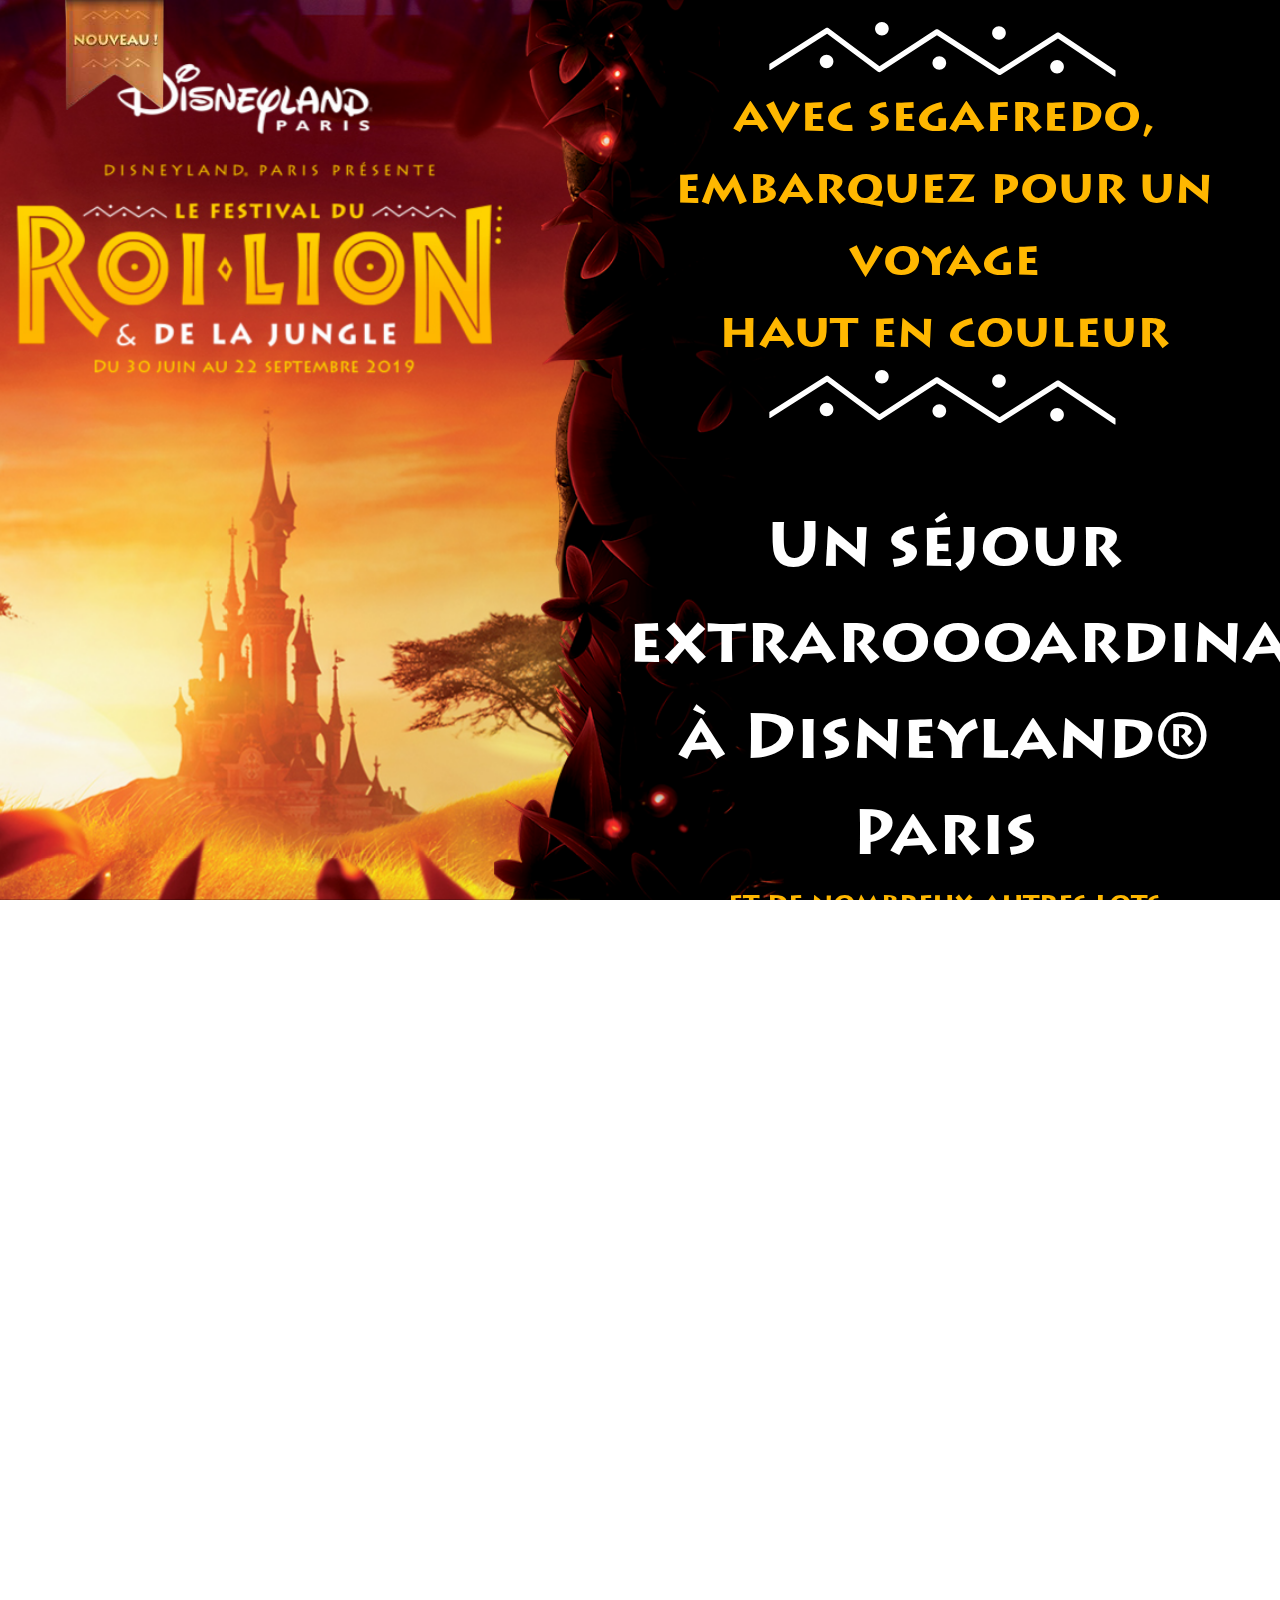
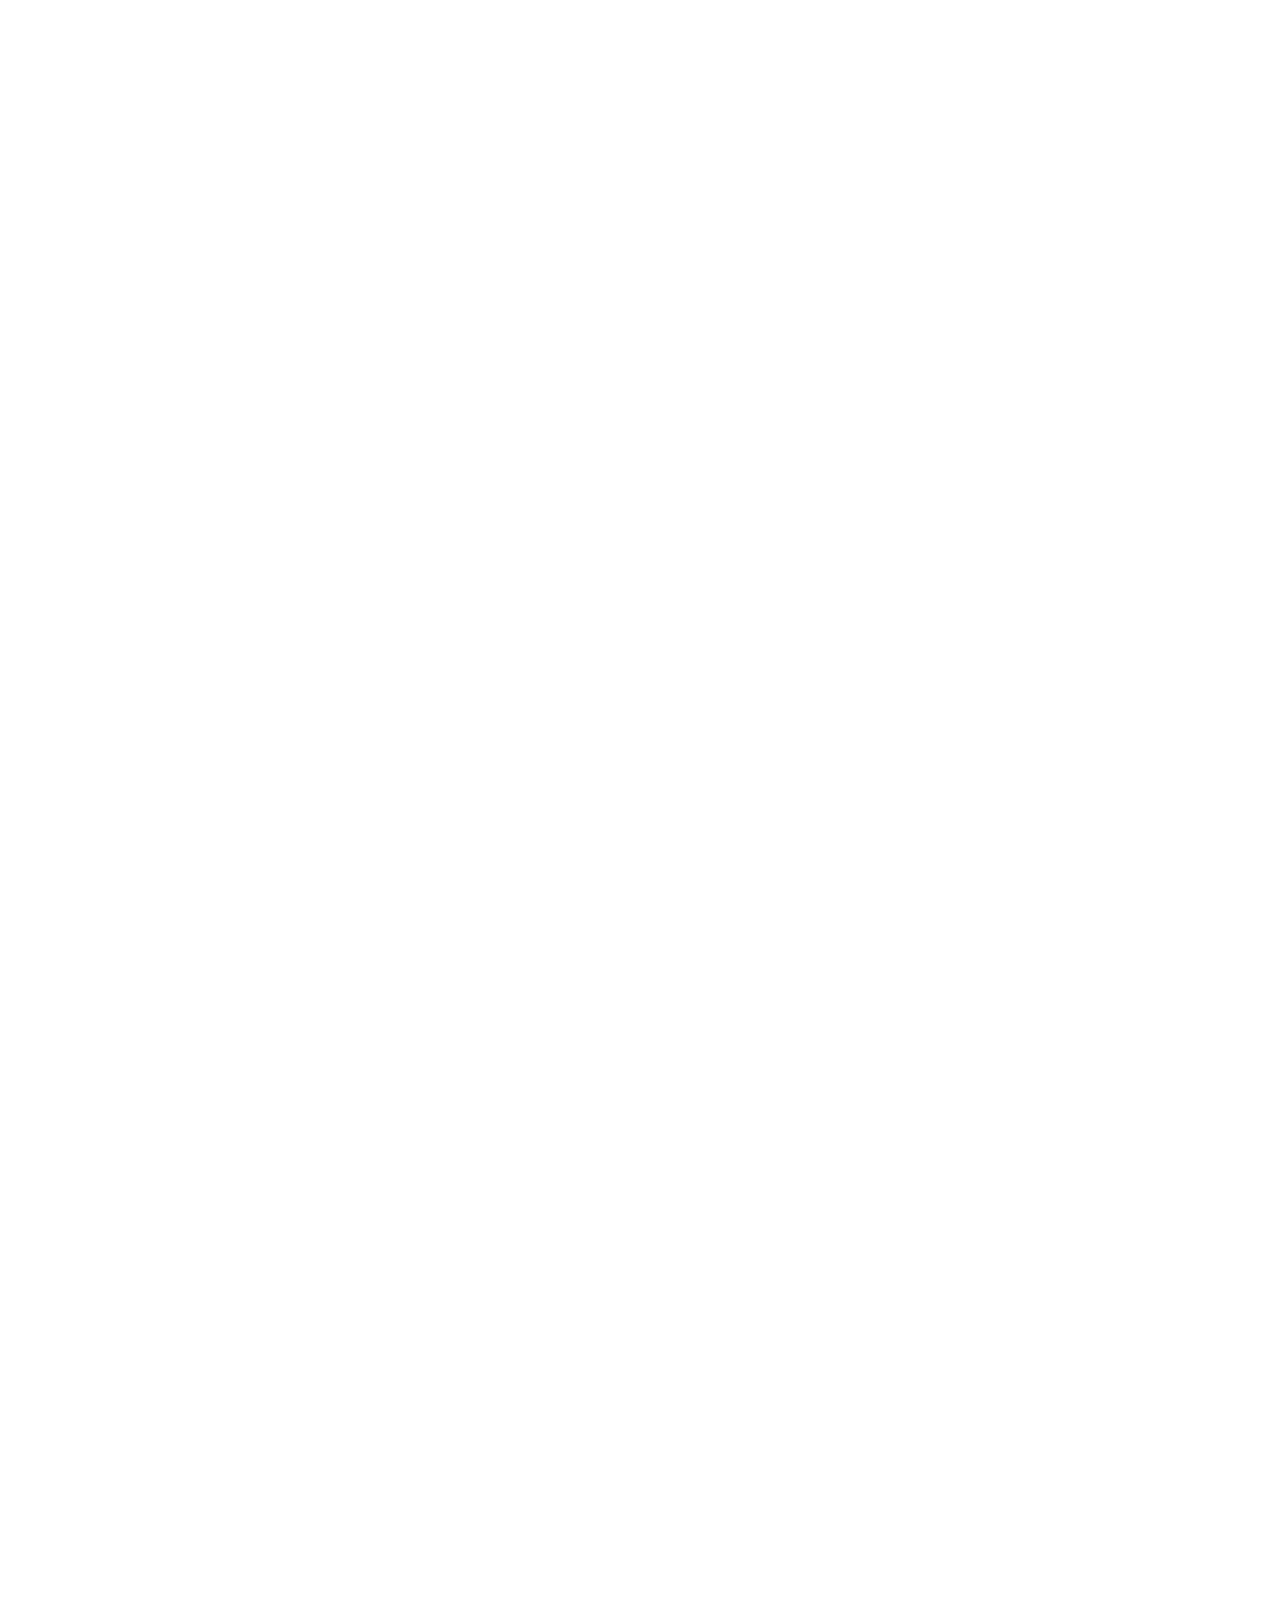
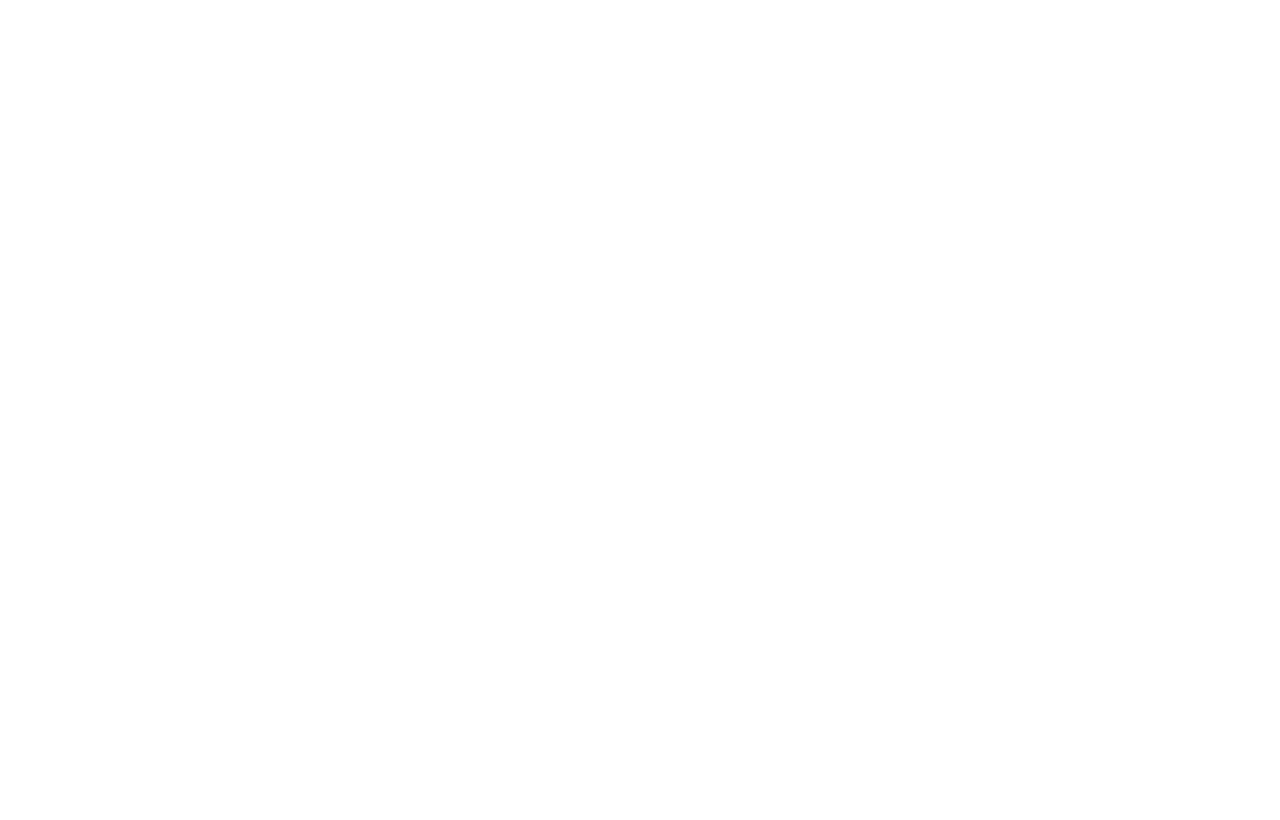
<file: dossier-code-disney/index.htm>
<!doctype html>
<html lang="fr" dir="ltr">
  <head>
    <meta charset="utf-8">
		<meta http-equiv="x-ua-compatible" content="ie=edge">
    <meta name="viewport" content="width=device-width, initial-scale=1, shrink-to-fit=no">
    <link rel="manifest" href="./manifest.webmanifest">
    
    <title> Roi Lion - Disneyland </title>
    
    <link rel="stylesheet" type="text/css" media="screen" href="./css/bulma.min.css?v=0.9.4">
		<link rel="stylesheet" type="text/css" media="screen" href="./css/main.css?v=0.0.0">

  </head>


  <body>
    

    <section class="ecran fixe">
      <figure id="conteneur-visuel">
        <img src="./images/jpg/visuel.jpg" alt="Le Festival du Roi Lion et de la Jungle"> 
      </figure>

      <img src="./images/png/nouveau.png" class="nouveau" alt="Faniion nouveau"> 
    </section> 

    

    <section class="ecran scroll">
      <figure id="conteneur-vegetal">
        <img src="./images/png/vegetal.png" alt="Vegetal"> 
      </figure>

      <figure id="conteneur-vegetal90">
        <img src="./images/png/vegetal90.png" alt="Vegetal90"> 
      </figure>

    <article id="text">
      <h2 class="h2-jaune titre">avec segafredo,<br/>embarquez pour un voyage<br/>haut en couleur</h2>
      <h1>Un séjour<br/>extraroooardinaire<br/>à Disneyland® Paris</h1>
      <h3>et de nombreux autres lots</h3>
      <h1>à gagner !</h1>

      <br/>

      <p>
        Café officiel de Disneyland® Paris, Segafredo vous invite à découvrir 
        <span class="italique">Le Festival du Roi Lion et de la Jungle</span> 
        et à gagner des moments inoubliables à partager !
      </p>

      <br/>
      <button>Jouez !</button>
  
      <div class="titre-bordure">
        <svg id="_01_Les_lots" xmlns="http://www.w3.org/2000/svg" viewBox="0 0 469.48 145.6">
          <defs><style>.cls-2{fill:none;stroke:var(--jaune);stroke-linecap:round;stroke-linejoin:round;stroke-width:4.09px;}.cls-3{fill:var(--jaune);}</style>
          </defs>
          <path class="cls-2" d="M6.19,49.07V2.04c1.45,.14,145.27,14.36,228.56,14.36S461.85,2.19,463.29,2.04V49.07"/>
          <path class="cls-2" d="M6.19,96.53v47.03c1.45-.14,145.27-14.36,228.56-14.36s227.1,14.22,228.54,14.36v-47.03"/>
          <polygon class="cls-3" points="458.59 73.21 464.85 81.55 469.48 72.75 463.92 64.06 458.59 73.21"/>
          <polygon class="cls-3" points="0 73.21 6.26 81.55 10.89 72.75 5.32 64.06 0 73.21"/>
        </svg>
        <h2 class="h2-jaune gagner"> À gagner ! </h2>
      </div>
      



      <figure id="conteneur-illuminations">
        <svg id="Calque_2" xmlns="http://www.w3.org/2000/svg" viewBox="0 0 334.6 204.4">
          <defs><style>.cls-1{fill:none;stroke:var(--rose);stroke-linecap:round;stroke-linejoin:round;stroke-width:3px;}.cls-12{fill:var(--rose);}</style></defs>
          <g id="_01_Les_lots">
            <path d="M167.31,192.76c-58.8,0-160.32,10.03-161.35,10.14H328.64c-1.02-.1-102.53-10.14-161.33-10.14Z"/>
            <path d="M5.96,1.5c1.02,.1,102.55,10.14,161.35,10.14S327.62,1.6,328.64,1.5H5.96Z"/>
            <path class="cls-1" d="M5.96,125.66v77.24c1.02-.1,102.55-10.14,161.35-10.14s160.31,10.03,161.33,10.14V125.66"/>
            <polygon class="cls-12" points="0 102.25 6.25 110.59 10.88 101.79 5.32 93.11 0 102.25"/>
            <polygon class="cls-12" points="323.72 102.25 329.97 110.59 334.6 101.79 329.04 93.11 323.72 102.25"/>
            <path class="cls-1" d="M5.96,78.04V1.5c1.02,.1,102.55,10.14,161.35,10.14S327.62,1.6,328.64,1.5V78.04"/>
          </g>
        </svg>

        <img src="./images/jpg/illuminations.jpg" alt="Photo du château à Disneyland"> 
      </figure>
  

      <h2 class="h2-blanc">un séjour à Disneyland® Paris</h2>
  
      <p>Un week-end festif et dépaysant pour revivre les plus belles aventures de votre jeunesse dans un monde éblouissant de couleurs de lumières et de magie !</p>
  
      <h4>Des invitations pour les 2 parcs Disney®</h4>  
      <p>Valables pour 2 personnes</p>
  
      <h4>50 “fan box”</h4>
      Composée de :
      <ul class="composition">
        <li>1 mug Simba</li>
        <li>1 peluche Timon et Pumbaa</li>
        <li>1 tee-shirt Mickey</li>
        <li>2 paquets de café (1 Intermezzo + 1 Espresso Casa)</li>
        <li>1 bon de réduction</li>
      </ul>
   

      <h4>1000 Bons de réduction</h4>
      <p>À valoir sur votre prochain achat de café Segafredo</p>
  
      
      <div class="titre-bordure">
        <svg id="_01_Les_lots" xmlns="http://www.w3.org/2000/svg" viewBox="0 0 469.48 145.6">
          <defs><style>.cls-2{fill:none;stroke:var(--jaune);stroke-linecap:round;stroke-linejoin:round;stroke-width:4.09px;}.cls-3{fill:var(--jaune);}</style>
          </defs>
          <path class="cls-2" d="M6.19,49.07V2.04c1.45,.14,145.27,14.36,228.56,14.36S461.85,2.19,463.29,2.04V49.07"/>
          <path class="cls-2" d="M6.19,96.53v47.03c1.45-.14,145.27-14.36,228.56-14.36s227.1,14.22,228.54,14.36v-47.03"/>
          <polygon class="cls-3" points="458.59 73.21 464.85 81.55 469.48 72.75 463.92 64.06 458.59 73.21"/>
          <polygon class="cls-3" points="0 73.21 6.26 81.55 10.89 72.75 5.32 64.06 0 73.21"/>
        </svg>
        <h2 class="h2-jaune aventure"> Une aventure extraroooardinaire ! </h2>
      </div>
  
      <h2 class="h2-blanc">Le Festival<br/>du Roi Lion et de la Jungle</h2>
      <h3>surgit à Disneyland® Paris du</h3>
      <h5>30 juin au 22 septembre 2019</h5>
  
      <figure id="conteneur-jungle">
        <svg id="Calque_2" xmlns="http://www.w3.org/2000/svg" viewBox="0 0 334.6 204.4">
          <defs><style>.cls-1{fill:none;stroke:var(--rose);stroke-linecap:round;stroke-linejoin:round;stroke-width:3px;}.cls-12{fill:var(--rose);}</style></defs>
          <g id="_01_Les_lots">
            <path d="M167.31,192.76c-58.8,0-160.32,10.03-161.35,10.14H328.64c-1.02-.1-102.53-10.14-161.33-10.14Z"/>
            <path d="M5.96,1.5c1.02,.1,102.55,10.14,161.35,10.14S327.62,1.6,328.64,1.5H5.96Z"/>
            <path class="cls-1" d="M5.96,125.66v77.24c1.02-.1,102.55-10.14,161.35-10.14s160.31,10.03,161.33,10.14V125.66"/>
            <polygon class="cls-12" points="0 102.25 6.25 110.59 10.88 101.79 5.32 93.11 0 102.25"/>
            <polygon class="cls-12" points="323.72 102.25 329.97 110.59 334.6 101.79 329.04 93.11 323.72 102.25"/>
            <path class="cls-1" d="M5.96,78.04V1.5c1.02,.1,102.55,10.14,161.35,10.14S327.62,1.6,328.64,1.5V78.04"/>
          </g>
        </svg>

        <img src="./images/jpg/TLKJF-show.jpg" alt="Le Festival du Roi Lion et de la Jungle"> 
      </figure>

      <h5>Réveillez le félin<br/>qui sommeille en vous !</h5> 

      <p>
        Venez rugir au rythme des sonorités entraînantes de la jungle et de la savane. 
        Redécouvrez <span class="italique">Le Roi Lion</span> et <span class="italique">Le Livre de la Jungle</span> avec de nouveaux spectacles inédits, 
        des expériences immersives et d’autres surprises.<br/>
        <span>Vous pourrez compter sur Timon et Pumbaa, Baloo et Le Roi Louie pour mettre une ambiance extraroooardinaire !</span>
      </p>
  

      <ul class="reglement">
          <li>règlement</li>
          <li>mentions légales</li>
      </ul>
    </article>
    </section>
  </body>
</html>
</file>
<file: dossier-code-disney/css/main.css>
@charset 'utf-8';



/*

cd Dropbox/htdocs/ ***** NOM DU SITE ***** /wp-content/themes/ ***** NOM DU THEME *****
ls
sass --watch sass/main.scss:css/main.css --style compressed

*/


/* ---------- INIT */

@import url('_init/webfonts.css');
@import url('_init/variables.css');





/* ---------- BALISES HTML COMMUNES */

@import url('_commun/structure.css');





/* ---------- PAGES - structure */

body{
    font-family: 'OpenSans';
    font-weight: 600;
    font-size: 16px;
    background-color: var(--noir);
    color: var(--blanc);
    overflow-x: hidden;
}

.titre::before {
    content: ""; 
    display: block;
    height: 60px;
    width: 355px;
    background-image: url(./../images/svg/pseudo-zig-zag.svg);
    margin: 0 auto;
}

.titre::after {
    content: ""; 
    display: block;
    height: 60px;
    width: 355px;
    background-image: url(./../images/svg/pseudo-zig-zag.svg);
    margin: 0 auto;
}

h4::before {
    content: ""; 
    display: inline-block;
    background-image: url(./../images/svg/points.svg);
    height: 45px;
    width: 20px;
    vertical-align: -50%;
}


/* ---------- ECRAN SCROLL      */


/* --- BOUTON JOUER ! */

button {
    position: relative;
    left: 50%;                                             
    transform: translate(-50%, 0);
    margin: 60px 0;
    border-radius: 30px;
    border: 1px solid var(--jaune2);
    background:var(--degrade4);
    animation: scintillement 1500ms infinite;
    width: 300px;
    height: 50px;
    transition: all 0.4s ease-in-out;
}

button:hover {
    background: var(--degrade2);
    border: 1px solid var(--jaune); 
    animation: scintillement-hover 1000ms infinite;
}

/* ANIMATION DU BOUTON */

@keyframes scintillement {
    0% { box-shadow: 0 0 -10px var(--jaune4); }
    40% { box-shadow: 0 0 10px var(--jaune4); }
    60% { box-shadow: 0 0 10px var(--jaune4); }
    100% { box-shadow: 0 0 -10px var(--jaune4); }
}

@keyframes scintillement-hover {
    0% { box-shadow: 0 0 -10px var(--jaune6); }
    40% { box-shadow: 0 0 20px var(--jaune6); }
    60% { box-shadow: 0 0 20px var(--jaune6); }
    100% { box-shadow: 0 0 -10px var(--jaune6); }
}

/* --- TITRE AVEC BORDURE JAUNE */

.titre-bordure {
    margin: 20% 0;
    height: 0.1vw;
    position: relative;
    left: 50%;                       
    top: 50%;                        
    transform: translate(-50%, -50%)
}

.titre-bordure svg {
    position: absolute;
    left: 15%;                       
    top: 50%;                        
    transform: translate(-9%, -50%)
}

.titre-bordure h2 {
    position: absolute;
    left: 50%;                       
    top: 50%;                        
    transform: translate(-50%, -50%);
    padding: 0;
}


/* --- IMAGE DU CHATEAU */

#conteneur-illuminations {
    position: relative;
    width: 90%;
    left: 50%;                                            
    transform: translate(-50%, -50%);
    margin-bottom: 3vw;
}
#conteneur-illuminations svg{
    position: absolute;
    width: 100%;
    z-index: 2;
}

#conteneur-illuminations img{
    position: absolute;
    top: 1%;
    left: 1.5%;
    width: 96%;
}

.composition {
    list-style: none;
}

.composition li {
    padding-left: 20px;
}

.composition  li::before {
    content: "\2022";
    color: var(--orange);
    font-weight: bold;
    display: inline-block; 
    width: 1em;
  }

/* --- IMAGE DU SHOW  */

#conteneur-jungle {
    position: relative;
    width: 90%;
    margin: 15px 0;
    left: 50%;                                            
    transform: translate(-50%, 0)
}

#conteneur-jungle svg{
    position: absolute;
    width: 100%;
    z-index: 2;
}

#conteneur-jungle img{
    position: absolute;
    top: 1%;
    left: 1.5%;
    width: 97%;
}

.reglement {
    color: var(--jaune);
    text-transform: uppercase;
    text-align: right;
    position: relative;
    padding: 10px 20px 20px 0;
}

.reglement::after {
    content: ""; 
    position: absolute;
    top: 12px;
    right: 0px;
    background-image: url(./../images/svg/points-jaune.svg);
    height: 45px;
    width: 12px;
}
</file>
